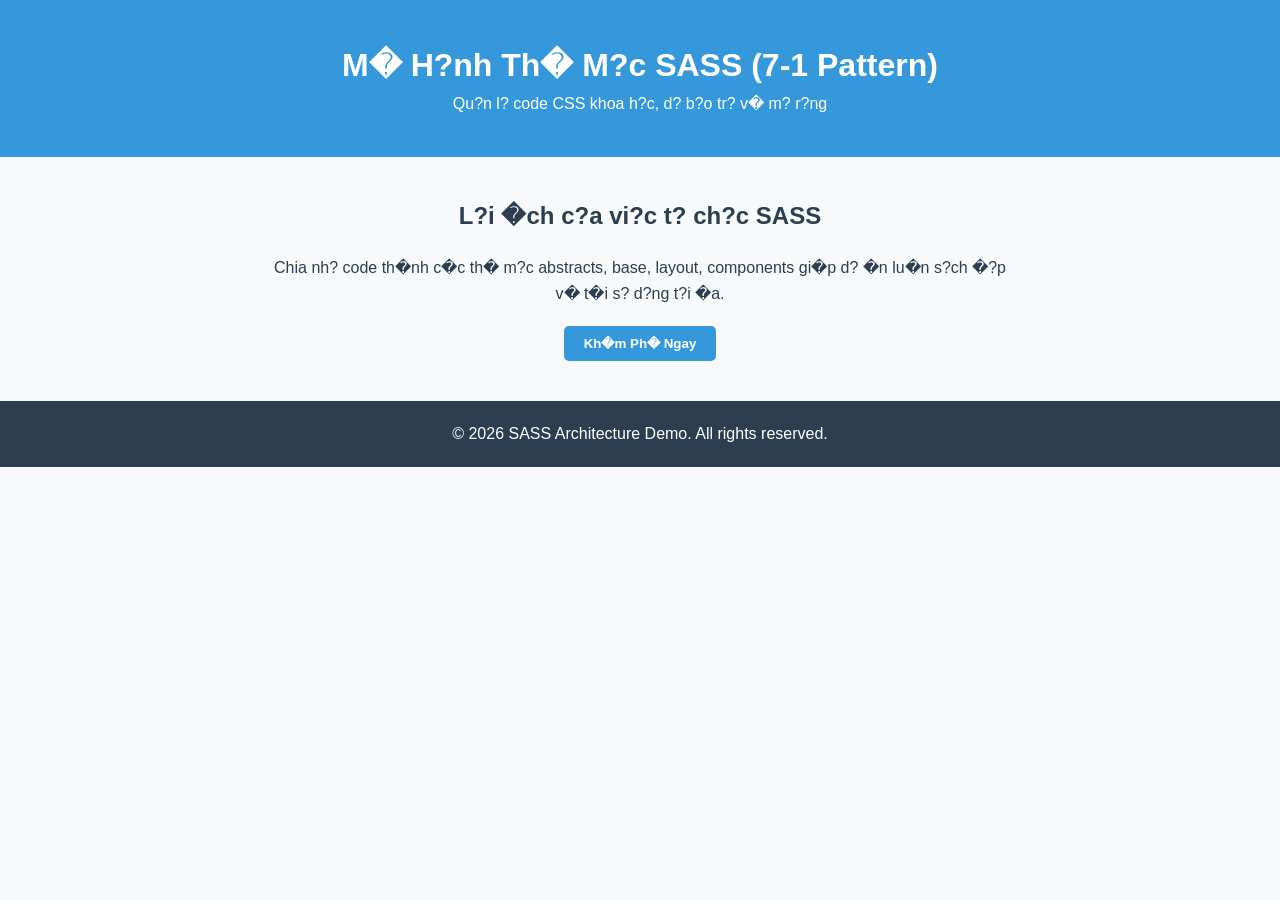
<file: sass-architecture/index.html>
<!DOCTYPE html>
<html lang="vi">
<head>
    <meta charset="UTF-8">
    <meta name="viewport" content="width=device-width, initial-scale=1.0">
    <title>C?u Tr�c Th� M?c SASS Chuy�n Nghi?p</title>
    <link rel="stylesheet" href="css/style.css">
</head>
<body>

    <header class="header">
        <h1>M� H?nh Th� M?c SASS (7-1 Pattern)</h1>
        <p>Qu?n l? code CSS khoa h?c, d? b?o tr? v� m? r?ng</p>
    </header>

    <main style="max-width: 800px; margin: 40px auto; padding: 0 20px; text-align: center;">
        <h2>L?i �ch c?a vi?c t? ch?c SASS</h2>
        <p style="margin: 20px 0;">Chia nh? code th�nh c�c th� m?c abstracts, base, layout, components gi�p d? �n lu�n s?ch �?p v� t�i s? d?ng t?i �a.</p>
        <button class="button">Kh�m Ph� Ngay</button>
    </main>

    <footer class="footer">
        <p>&copy; 2026 SASS Architecture Demo. All rights reserved.</p>
    </footer>

</body>
</html>
</file>
<file: sass-architecture/css/style.css>
* {
  margin: 0;
  padding: 0;
  box-sizing: border-box;
}

body {
  font-family: "Arial", sans-serif;
  color: #2c3e50;
  background-color: #f8f9fa;
  line-height: 1.6;
}

.header {
  background: #3498db;
  color: white;
  padding: 40px 20px;
  text-align: center;
}

.footer {
  background: #2c3e50;
  color: white;
  text-align: center;
  padding: 20px;
  margin-top: 40px;
}

.button {
  padding: 10px 20px;
  border-radius: 5px;
  background: #3498db;
  color: white;
  border: none;
  cursor: pointer;
  font-weight: bold;
}

.button:hover {
  background: #217dbb;
}
</file>
